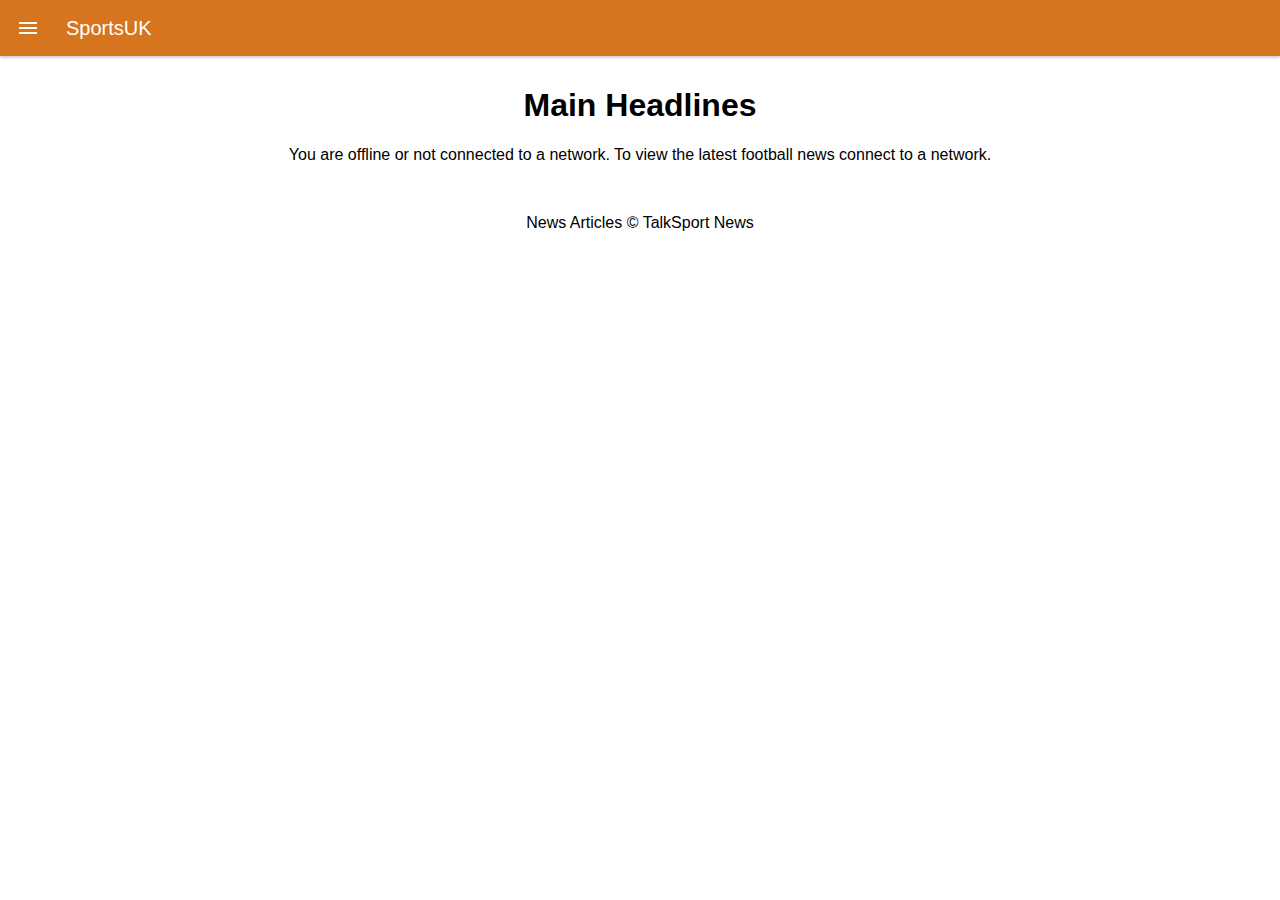
<file: index.html>
<!DOCTYPE html>
<html>
  <head>
    <meta charset="utf-8">
    <title>SportsUK - Home</title>
    <meta http-equiv=X-UA-Compatible content="IE=edge">
    <meta name=description content="SportsUK">
    <meta name=viewport content="width=device-width, initial-scale=1, user-scalable=no">
    
    <meta name="msapplication-TileColor" content="#D6751E">
      
    <meta name="mobile-web-app-capable" content="yes">
    <meta name="apple-mobile-web-app-capable" content="yes">
    <meta name="apple-mobile-web-app-status-bar-style" content="black-translucent">
    <meta name="apple-mobile-web-app-title" content="SportsUK">
    <meta name="application-name" content="SportsUK">

    <link rel="apple-touch-icon" sizes="57x57" href="images/icons/apple-icon-57x57.png">
<link rel="apple-touch-icon" sizes="60x60" href="images/icons/apple-icon-60x60.png">
<link rel="apple-touch-icon" sizes="72x72" href="images/icons//apple-icon-72x72.png">
<link rel="apple-touch-icon" sizes="76x76" href="images/icons//apple-icon-76x76.png">
<link rel="apple-touch-icon" sizes="114x114" href="images/icons/apple-icon-114x114.png">
<link rel="apple-touch-icon" sizes="120x120" href="images/icons/apple-icon-120x120.png">
<link rel="apple-touch-icon" sizes="144x144" href="images/icons/apple-icon-144x144.png">
<link rel="apple-touch-icon" sizes="152x152" href="images/icons/apple-icon-152x152.png">
<link rel="apple-touch-icon" sizes="180x180" href="images/icons/apple-icon-180x180.png">
<link rel="icon" type="image/png" sizes="192x192"  href="images/icons/android-icon-192x192.png">
<link rel="icon" type="image/png" sizes="32x32" href="images/icons/favicon-32x32.png">
<link rel="icon" type="image/png" sizes="96x96" href="images/icons/favicon-96x96.png">
<link rel="icon" type="image/png" sizes="16x16" href="images/icons/favicon-16x16.png">
     

    <link rel="manifest" href="./manifest.json">
   
      <meta name="msapplication-TileColor" content="#ffffff">
<meta name="msapplication-TileImage" content="/ms-icon-144x144.png">
<meta name="theme-color" content="#D6751E">
     
      
    <link rel="stylesheet" href="styles.css">
   
  </head>
   <body onload="myFunction()">    
     <div id="loader"></div>
 
     
  <div class="app app__layout">
    <header>
      <span class="header__icon">
        <svg class="menu__icon no--select" width="24px" height="24px" viewBox="0 0 48 48" fill="#fff">
          <path d="M6 36h36v-4H6v4zm0-10h36v-4H6v4zm0-14v4h36v-4H6z"></path>
        </svg>
      </span>

      <span class="header__title no--select">SportsUK</span>
    </header>

    <div class="menu">
      <div class="menu__header">
          
        </div>
      <ul class="menu__list">
        <li>
          <a href="index.html">Home</a>
        </li>
        <li>
          <a href="news.html">News</a>
        </li>
         <li>
          <a href="results.html">Results</a>
        </li>
          <li>
          <a href="feedback.html">Feedback</a>
        </li>
      </ul>
    </div>
    <div class="menu__overlay"></div>

    <div class="app__content">
         <div id="appcontent" class="popup">
       
    <h1>Main Headlines</h1>
        <div id="footballHeadlines" class="mdl-grid portfolio-max-width">
            <p>You are offline or not connected to a network. To view the latest football news connect to a network.</p>
        </div>
         <p id="copyrightarticle">News Articles &copy TalkSport News</p>
        
   
     
              </div>
         </div>
      </div>
   
      
      
         
          
    
    


      <script async src="scripts.js"></script>
    

  </body>
</html>
</file>
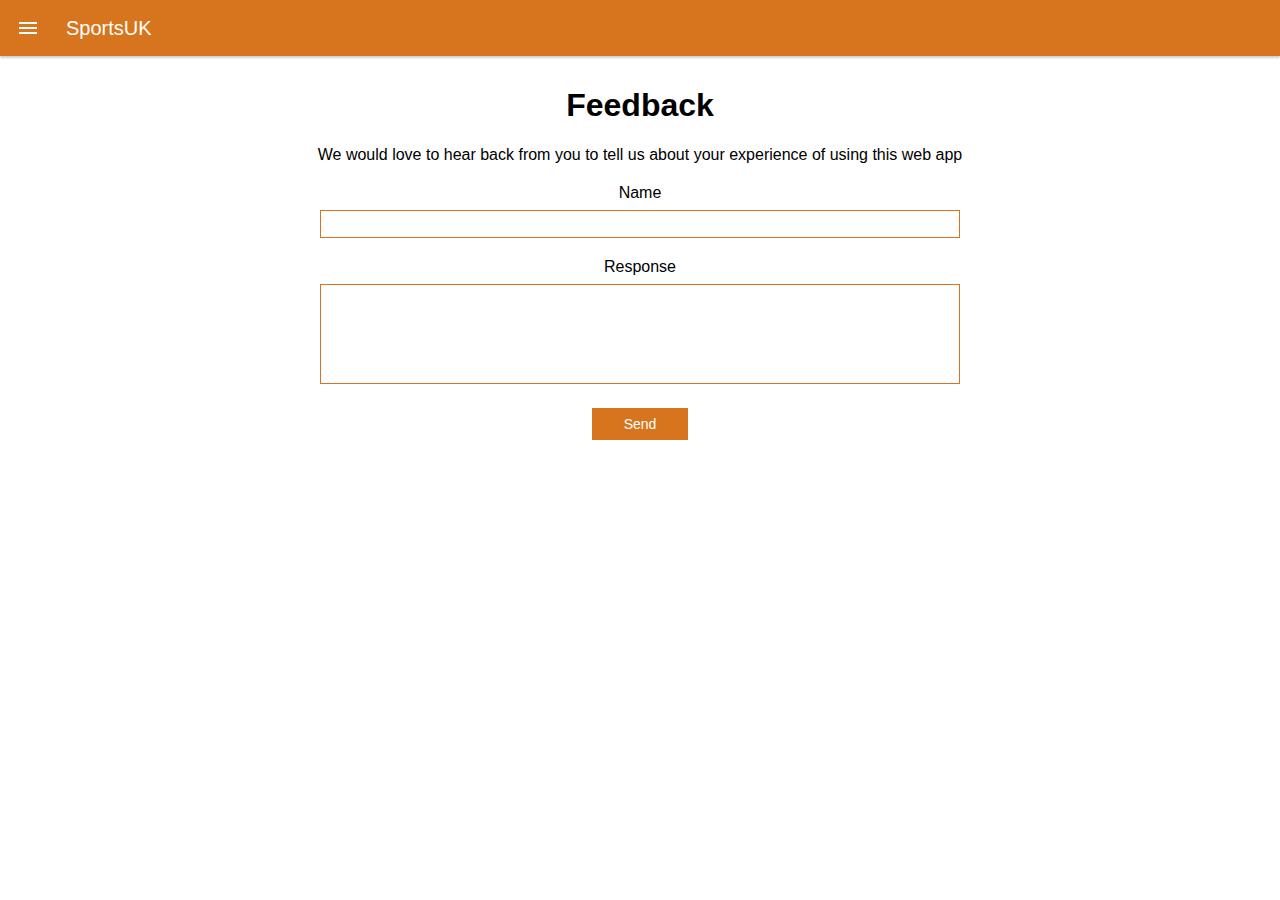
<file: feedback.html>
<!DOCTYPE html>
<html lang="en">
  <head>
    <meta charset="utf-8">
    <title>SportsUK - Feedback</title>
    <meta http-equiv=X-UA-Compatible content="IE=edge">
    <meta name=description content="MyTV Feedback page.">
    <meta name=viewport content="width=device-width, initial-scale=1, user-scalable=no">
    
    <meta name="msapplication-TileColor" content="#D6751E">
   
    <meta name="mobile-web-app-capable" content="yes">
    <meta name="apple-mobile-web-app-capable" content="yes">
    <meta name="apple-mobile-web-app-status-bar-style" content="black-translucent">
    <meta name="apple-mobile-web-app-title" content="SportsUK">
    <meta name="application-name" content="SportsUK">

    <link rel="apple-touch-icon" sizes="57x57" href="images/icons/apple-icon-57x57.png">
<link rel="apple-touch-icon" sizes="60x60" href="images/icons/apple-icon-60x60.png">
<link rel="apple-touch-icon" sizes="72x72" href="images/icons//apple-icon-72x72.png">
<link rel="apple-touch-icon" sizes="76x76" href="images/icons//apple-icon-76x76.png">
<link rel="apple-touch-icon" sizes="114x114" href="images/icons/apple-icon-114x114.png">
<link rel="apple-touch-icon" sizes="120x120" href="images/icons/apple-icon-120x120.png">
<link rel="apple-touch-icon" sizes="144x144" href="images/icons/apple-icon-144x144.png">
<link rel="apple-touch-icon" sizes="152x152" href="images/icons/apple-icon-152x152.png">
<link rel="apple-touch-icon" sizes="180x180" href="images/icons/apple-icon-180x180.png">
<link rel="icon" type="image/png" sizes="192x192"  href="images/icons/android-icon-192x192.png">
<link rel="icon" type="image/png" sizes="32x32" href="images/icons/favicon-32x32.png">
<link rel="icon" type="image/png" sizes="96x96" href="images/icons/favicon-96x96.png">
<link rel="icon" type="image/png" sizes="16x16" href="images/icons/favicon-16x16.png">
    <link rel="manifest" href="./manifest.json">
   
     
<meta name="msapplication-TileImage" content="/ms-icon-144x144.png">
<meta name="theme-color" content="#D6751E">
         
    <link rel="stylesheet" href="styles.css">
      
    
  </head>
	 <body onload="myFunction()">    
		 <div id="loader"></div>
  
  <div class="app app__layout">
    <header>
      <span class="header__icon">
        <svg class="menu__icon no--select" width="24px" height="24px" viewBox="0 0 48 48" fill="#fff">
          <path d="M6 36h36v-4H6v4zm0-10h36v-4H6v4zm0-14v4h36v-4H6z"></path>
        </svg>
      </span>

      <span class="header__title no--select">SportsUK</span>
    </header>

    <div class="menu">
      <div class="menu__header">
          
        </div>
      <ul class="menu__list">
        <li>
          <a href="index.html">Home</a>
        </li>
        <li>
          <a href="news.html">News</a>
        </li>
         <li>
          <a href="results.html">Results</a>
        </li>
          <li>
          <a href="feedback.html">Feedback</a>
        </li>
         
      </ul>
    </div>
    <div class="menu__overlay"></div>

    <div class="app__content">
        <div id="appcontent" class="popup">
    <h1>Feedback</h1>
        <p id="feedback">We would love to hear back from you to tell us about your experience of using this web app</p>
         <form id="feedbackForm" method="post" action="">
   <label for="name">Name</label>
			<input type="text" name="name" id="name"><br>
			
			<label for="response">Response</label>
			<input type="text" name="response" id="response">
			
			<button onclick="save()">Send</button>

			
</form>
         
      </div>
      </div>


   
     
    </div>


  
      

      <script src="scripts.js"></script>
     
  </body>
</html>
</file>
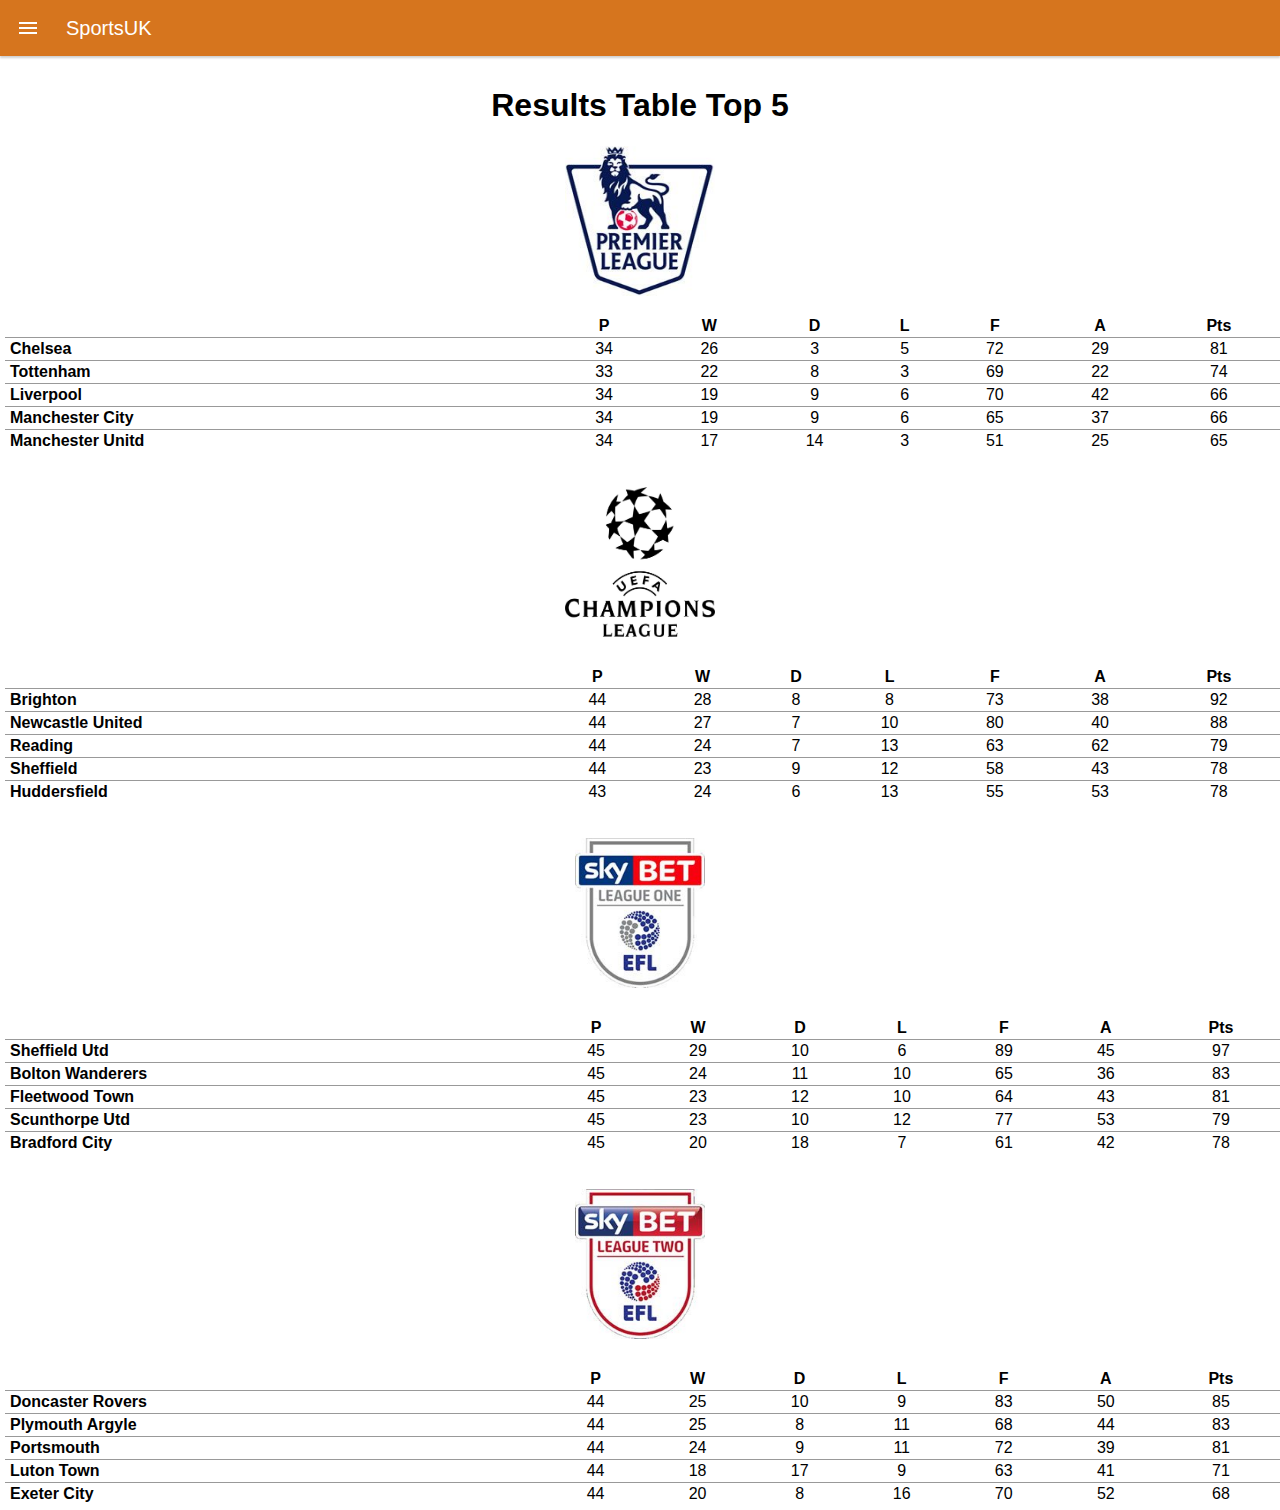
<file: results.html>
<!DOCTYPE html>
<html>
  <head>
    <meta charset="utf-8">
    <title>SportsUK - Results</title>
    <meta http-equiv=X-UA-Compatible content="IE=edge">
    <meta name=description content="SportsUK">
    <meta name=viewport content="width=device-width, initial-scale=1, user-scalable=no">
   
   
    
    <meta name="mobile-web-app-capable" content="yes">
    <meta name="apple-mobile-web-app-capable" content="yes">
    <meta name="apple-mobile-web-app-status-bar-style" content="black-translucent">
    <meta name="apple-mobile-web-app-title" content="SportsUK">
    <meta name="application-name" content="SportsUK">

    <link rel="apple-touch-icon" sizes="57x57" href="images/icons/apple-icon-57x57.png">
<link rel="apple-touch-icon" sizes="60x60" href="images/icons/apple-icon-60x60.png">
<link rel="apple-touch-icon" sizes="72x72" href="images/icons//apple-icon-72x72.png">
<link rel="apple-touch-icon" sizes="76x76" href="images/icons//apple-icon-76x76.png">
<link rel="apple-touch-icon" sizes="114x114" href="images/icons/apple-icon-114x114.png">
<link rel="apple-touch-icon" sizes="120x120" href="images/icons/apple-icon-120x120.png">
<link rel="apple-touch-icon" sizes="144x144" href="images/icons/apple-icon-144x144.png">
<link rel="apple-touch-icon" sizes="152x152" href="images/icons/apple-icon-152x152.png">
<link rel="apple-touch-icon" sizes="180x180" href="images/icons/apple-icon-180x180.png">
<link rel="icon" type="image/png" sizes="192x192"  href="images/icons/android-icon-192x192.png">
<link rel="icon" type="image/png" sizes="32x32" href="images/icons/favicon-32x32.png">
<link rel="icon" type="image/png" sizes="96x96" href="images/icons/favicon-96x96.png">
<link rel="icon" type="image/png" sizes="16x16" href="images/icons/favicon-16x16.png">
    <link rel="manifest" href="./manifest.json">
   
      <meta name="msapplication-TileColor" content="#ffffff">
<meta name="msapplication-TileImage" content="/ms-icon-144x144.png">
<meta name="theme-color" content="#D6751E">
    <link rel="stylesheet" href="./styles.css">
   
  </head>
   <body onload="myFunction()">    
     <div id="loader"></div>

      
  <div class="app app__layout">
    <header>
      <span class="header__icon">
        <svg class="menu__icon no--select" width="24px" height="24px" viewBox="0 0 48 48" fill="#fff">
          <path d="M6 36h36v-4H6v4zm0-10h36v-4H6v4zm0-14v4h36v-4H6z"></path>
        </svg>
      </span>

      <span class="header__title no--select">SportsUK</span>
    </header>

    <div class="menu">
      <div class="menu__header">
          
        </div>
      <ul class="menu__list">
        <li>
          <a href="index.html">Home</a>
        </li>
        <li>
          <a href="news.html">News</a>
        </li>
           <li>
          <a href="results.html">Results</a>
        </li>
           <li>
          <a href="feedback.html">Feedback</a>
        </li>
      </ul>
    </div>
    <div class="menu__overlay"></div>

    <div class="app__content">
        <div id="appcontent" class="popup">
    <h1>Results Table Top 5</h1>
       
<table class="league-table">
   <img id="premiereLeagueLogo" src="images/premierleaguelogo.jpg" alt="Premiere League logo" width="150" height="150">

<tbody>
  <tr>
    <th></th>
    <th scope="col" id="played"><abbr title="Matches 
played">P</abbr></th>
    <th scope="col" id="won"><abbr title="Matches 
won">W</abbr></th>
    <th scope="col" id="drawn"><abbr title="Matches 
drawn">D</abbr></th>
    <th scope="col" id="lost"><abbr title="Matches 
Lost">L</abbr></th>
    <th scope="col" id="goals-for"><abbr title="Goals 
scored">F</abbr></th>
    <th scope="col" id="goals-against"><abbr title="Goals 
conceded">A</abbr></th>
    <th scope="col" id="points"><abbr  
title="Points">Pts</abbr></th>
  </tr>
 
  <tr>
    <th scope="row">Chelsea</th>
    <td>34</td>
    <td>26</td>
    <td>3</td>
    <td>5</td>
    <td>72</td>
    <td>29</td>
    <td>81</td>
  </tr>
  <tr>
     <th scope="row">Tottenham</th>
    <td>33</td>
    <td>22</td>
    <td>8</td>
    <td>3</td>
    <td>69</td>
    <td>22</td>
    <td>74</td>
  </tr>
 <tr>
     <th scope="row">Liverpool</th>
    <td>34</td>
    <td>19</td>
    <td>9</td>
    <td>6</td>
    <td>70</td>
    <td>42</td>
    <td>66</td>
  </tr>
    <tr>
     <th scope="row">Manchester City</th>
    <td>34</td>
    <td>19</td>
    <td>9</td>
    <td>6</td>
    <td>65</td>
    <td>37</td>
    <td>66</td>
  </tr>
    <tr>
     <th scope="row">Manchester Unitd</th>
    <td>34</td>
    <td>17</td>
    <td>14</td>
    <td>3</td>
    <td>51</td>
    <td>25</td>
    <td>65</td>
  </tr>
    </tbody>
    </table>
<table class="league-table">
     <img class="resultsLogo" src="images/championsleaguelogo.jpg" alt="Champions League logo" width="150" height="150">

<tbody>
  <tr>
    <th></th>
    <th scope="col" id="played"><abbr title="Matches 
played">P</abbr></th>
    <th scope="col" id="won"><abbr title="Matches 
won">W</abbr></th>
    <th scope="col" id="drawn"><abbr title="Matches 
drawn">D</abbr></th>
    <th scope="col" id="lost"><abbr title="Matches 
Lost">L</abbr></th>
    <th scope="col" id="goals-for"><abbr title="Goals 
scored">F</abbr></th>
    <th scope="col" id="goals-against"><abbr title="Goals 
conceded">A</abbr></th>
    <th scope="col" id="points"><abbr  
title="Points">Pts</abbr></th>
  </tr>
 
  <tr>
    <th scope="row">Brighton</th>
    <td>44</td>
    <td>28</td>
    <td>8</td>
    <td>8</td>
    <td>73</td>
    <td>38</td>
    <td>92</td>
  </tr>
  <tr>
     <th scope="row">Newcastle United</th>
    <td>44</td>
    <td>27</td>
    <td>7</td>
    <td>10</td>
    <td>80</td>
    <td>40</td>
    <td>88</td>
  </tr>
 <tr>
     <th scope="row">Reading</th>
    <td>44</td>
    <td>24</td>
    <td>7</td>
    <td>13</td>
    <td>63</td>
    <td>62</td>
    <td>79</td>
  </tr>
    <tr>
     <th scope="row">Sheffield</th>
    <td>44</td>
    <td>23</td>
    <td>9</td>
    <td>12</td>
    <td>58</td>
    <td>43</td>
    <td>78</td>
  </tr>
    <tr>
     <th scope="row">Huddersfield</th>
    <td>43</td>
    <td>24</td>
    <td>6</td>
    <td>13</td>
    <td>55</td>
    <td>53</td>
    <td>78</td>
  </tr>
    </tbody>
    </table>
    <table class="league-table">
     <img class="resultsLogo" src="images/skybetleague1logo.jpg" alt="Sky Bet League One logo" width="130" height="150">

<tbody>
  <tr>
    <th></th>
    <th scope="col" id="played"><abbr title="Matches 
played">P</abbr></th>
    <th scope="col" id="won"><abbr title="Matches 
won">W</abbr></th>
    <th scope="col" id="drawn"><abbr title="Matches 
drawn">D</abbr></th>
    <th scope="col" id="lost"><abbr title="Matches 
Lost">L</abbr></th>
    <th scope="col" id="goals-for"><abbr title="Goals 
scored">F</abbr></th>
    <th scope="col" id="goals-against"><abbr title="Goals 
conceded">A</abbr></th>
    <th scope="col" id="points"><abbr  
title="Points">Pts</abbr></th>
  </tr>
 
  <tr>
    <th scope="row">Sheffield Utd</th>
    <td>45</td>
    <td>29</td>
    <td>10</td>
    <td>6</td>
    <td>89</td>
    <td>45</td>
    <td>97</td>
  </tr>
  <tr>
     <th scope="row">Bolton Wanderers</th>
    <td>45</td>
    <td>24</td>
    <td>11</td>
    <td>10</td>
    <td>65</td>
    <td>36</td>
    <td>83</td>
  </tr>
 <tr>
     <th scope="row">Fleetwood Town</th>
    <td>45</td>
    <td>23</td>
    <td>12</td>
    <td>10</td>
    <td>64</td>
    <td>43</td>
    <td>81</td>
  </tr>
    <tr>
     <th scope="row">Scunthorpe Utd</th>
    <td>45</td>
    <td>23</td>
    <td>10</td>
    <td>12</td>
    <td>77</td>
    <td>53</td>
    <td>79</td>
  </tr>
    <tr>
     <th scope="row">Bradford City</th>
    <td>45</td>
    <td>20</td>
    <td>18</td>
    <td>7</td>
    <td>61</td>
    <td>42</td>
    <td>78</td>
  </tr>
        </tbody>
            </table>
    <table class="league-table">
     <img class="resultsLogo" src="images/skybetleague2logo.jpg" alt="Sky Bet League Two logo" width="130" height="150">

<tbody>
  <tr>
    <th></th>
    <th scope="col" id="played"><abbr title="Matches 
played">P</abbr></th>
    <th scope="col" id="won"><abbr title="Matches 
won">W</abbr></th>
    <th scope="col" id="drawn"><abbr title="Matches 
drawn">D</abbr></th>
    <th scope="col" id="lost"><abbr title="Matches 
Lost">L</abbr></th>
    <th scope="col" id="goals-for"><abbr title="Goals 
scored">F</abbr></th>
    <th scope="col" id="goals-against"><abbr title="Goals 
conceded">A</abbr></th>
    <th scope="col" id="points"><abbr  
title="Points">Pts</abbr></th>
  </tr>
 
  <tr>
    <th scope="row">Doncaster Rovers</th>
    <td>44</td>
    <td>25</td>
    <td>10</td>
    <td>9</td>
    <td>83</td>
    <td>50</td>
    <td>85</td>
  </tr>
  <tr>
     <th scope="row">Plymouth Argyle</th>
    <td>44</td>
    <td>25</td>
    <td>8</td>
    <td>11</td>
    <td>68</td>
    <td>44</td>
    <td>83</td>
  </tr>
 <tr>
     <th scope="row">Portsmouth</th>
    <td>44</td>
    <td>24</td>
    <td>9</td>
    <td>11</td>
    <td>72</td>
    <td>39</td>
    <td>81</td>
  </tr>
    <tr>
     <th scope="row">Luton Town</th>
    <td>44</td>
    <td>18</td>
    <td>17</td>
    <td>9</td>
    <td>63</td>
    <td>41</td>
    <td>71</td>
  </tr>
    <tr>
     <th scope="row">Exeter City</th>
    <td>44</td>
    <td>20</td>
    <td>8</td>
    <td>16</td>
    <td>70</td>
    <td>52</td>
    <td>68</td>
  </tr>
        </tbody>
            </table>
   
  
        </div>
        </div>
        
   
    
     
    
    
   

  <!-- JS Files  -->
 
 
      <script src="scripts.js"></script>

  
  </body>
</html>
</file>
<file: styles.css>
/*

# BEM (BLOCK, ELEMENT, MODIFIER) METHEDOLOGY

<div class="card card--show">
  <div class="card__title"></div>
  <div class="card__container">

  </div>
</div>

.card - BLOCK

.card__title - ELEMENT

.card--show - MODIFIER

*/


/* RESET styles */

/*google font
/* cyrillic-ext */
@font-face {
  font-family: 'Roboto Condensed';
  font-style: normal;
  font-weight: 300;
  src: local('Roboto Condensed Light'), local('RobotoCondensed-Light'), local('sans-serif-condensed-light'), url(https://fonts.gstatic.com/s/robotocondensed/v14/b9QBgL0iMZfDSpmcXcE8nFVSrcc0PghHf9qMZsyNJkz2Ot9t5h1GRSTIE78Whtoh.woff2) format('woff2');
  unicode-range: U+0460-052F, U+20B4, U+2DE0-2DFF, U+A640-A69F;
}
/* cyrillic */
@font-face {
  font-family: 'Roboto Condensed';
  font-style: normal;
  font-weight: 300;
  src: local('Roboto Condensed Light'), local('RobotoCondensed-Light'), local('sans-serif-condensed-light'), url(https://fonts.gstatic.com/s/robotocondensed/v14/b9QBgL0iMZfDSpmcXcE8nPhvOq3OeDcncmG_JUglX9j2Ot9t5h1GRSTIE78Whtoh.woff2) format('woff2');
  unicode-range: U+0400-045F, U+0490-0491, U+04B0-04B1, U+2116;
}
/* greek-ext */
@font-face {
  font-family: 'Roboto Condensed';
  font-style: normal;
  font-weight: 300;
  src: local('Roboto Condensed Light'), local('RobotoCondensed-Light'), local('sans-serif-condensed-light'), url(https://fonts.gstatic.com/s/robotocondensed/v14/b9QBgL0iMZfDSpmcXcE8nNYL0wkDYJdCinibQo0odb32Ot9t5h1GRSTIE78Whtoh.woff2) format('woff2');
  unicode-range: U+1F00-1FFF;
}
/* greek */
@font-face {
  font-family: 'Roboto Condensed';
  font-style: normal;
  font-weight: 300;
  src: local('Roboto Condensed Light'), local('RobotoCondensed-Light'), local('sans-serif-condensed-light'), url(https://fonts.gstatic.com/s/robotocondensed/v14/b9QBgL0iMZfDSpmcXcE8nAXH_4GUKbrZpEK3n6JMwkL2Ot9t5h1GRSTIE78Whtoh.woff2) format('woff2');
  unicode-range: U+0370-03FF;
}
/* vietnamese */
@font-face {
  font-family: 'Roboto Condensed';
  font-style: normal;
  font-weight: 300;
  src: local('Roboto Condensed Light'), local('RobotoCondensed-Light'), local('sans-serif-condensed-light'), url(https://fonts.gstatic.com/s/robotocondensed/v14/b9QBgL0iMZfDSpmcXcE8nKB_H2MGEFa8U8i2MA2qjRr2Ot9t5h1GRSTIE78Whtoh.woff2) format('woff2');
  unicode-range: U+0102-0103, U+1EA0-1EF9, U+20AB;
}
/* latin-ext */
@font-face {
  font-family: 'Roboto Condensed';
  font-style: normal;
  font-weight: 300;
  src: local('Roboto Condensed Light'), local('RobotoCondensed-Light'), local('sans-serif-condensed-light'), url(https://fonts.gstatic.com/s/robotocondensed/v14/b9QBgL0iMZfDSpmcXcE8nEkGkHRU10pzBW9xZ23ZxGr2Ot9t5h1GRSTIE78Whtoh.woff2) format('woff2');
  unicode-range: U+0100-024F, U+1E00-1EFF, U+20A0-20AB, U+20AD-20CF, U+2C60-2C7F, U+A720-A7FF;
}
/* latin */
@font-face {
  font-family: 'Roboto Condensed';
  font-style: normal;
  font-weight: 300;
  src: local('Roboto Condensed Light'), local('RobotoCondensed-Light'), local('sans-serif-condensed-light'), url(https://fonts.gstatic.com/s/robotocondensed/v14/b9QBgL0iMZfDSpmcXcE8nCqOJfobX9lrC1wFVe9k15E.woff2) format('woff2');
  unicode-range: U+0000-00FF, U+0131, U+0152-0153, U+02C6, U+02DA, U+02DC, U+2000-206F, U+2074, U+20AC, U+2212, U+2215;
}

*,
*::after,
*::before {
  box-sizing: border-box;
}

html,
body,
p {
  margin: 0;
  padding: 0;

   
}

a {
  color: #1E88E5;
}

ul,
li {
  list-style: none;
  padding: 0;
  margin: 0;
}

.no--select {
  -moz-user-select: none;
  -ms-user-select: none;
  -webkit-user-select: none;
  user-select: none;
}

/* MAIN styles */

body {
  font-family: Roboto, 'Helvetica Neue', Helvetica, Arial, sans-serif;
  font-size: 1rem;
  -webkit-font-smoothing: antialiased;
  -webkit-text-size-adjust: 100%;
  padding: 0;
  margin: 0;
  scroll-behavior: smooth;
}

.app-layout {
  position: absolute;
  top: 0;
  left: 0;
  right: 0;
  bottom: 0;
  width: 100%;
  height: 100%;
}

header {
  position:absolute;
  width: 100%;
  height: 56px;
  top: 0;
  background-color: #D6751E;
  box-shadow: 0 2px 2px 0 rgba(0, 0, 0, 0.19);
  display: -webkit-box;
  display: -ms-flexbox;
  display: flex;
  overflow: hidden;
  z-index: 1;
  color: #fff;
  -webkit-user-select: none;
     -moz-user-select: none;
      -ms-user-select: none;
          user-select: none;
  -webkit-transition: background-color 250ms linear;
  transition: background-color 250ms linear;
}

.app__offline {
  background-color: #ffffff;
}

.header__icon {
  width: 48px;
  height: 48px;
  margin: 4px;
  display: -webkit-box;
  display: -ms-flexbox;
  display: flex;
  -webkit-box-align: center;
  -ms-flex-align: center;
  align-items: center;
  -webkit-box-pack: center;
  -ms-flex-pack: center;
  justify-content: center;
  cursor: pointer;
}

.header__icon:active {
  opacity: 0.8;
  outline: 1px solid #fff;
}

.header__title {
  color: #fff;
  font-size: 20px;
  -ms-flex-item-align: center;
  -ms-grid-row-align: center;
  align-self: center;
  margin-left: 10px;
}

.menu {
  width: 280px;
  height: 100%;
  background: #fff;
  position: fixed;
  top: 0;
  bottom: 0;
  box-shadow: 0px 0px 11px 0px rgba(0, 0, 0, 0.4);
  z-index: 1;
  -webkit-transition: transform 0.3s cubic-bezier(0, 0, 0.30, 1);
  -webkit-transition: -webkit-transform 0.3s cubic-bezier(0, 0, 0.30, 1);
  transition: -webkit-transform 0.3s cubic-bezier(0, 0, 0.30, 1);
  transition: transform 0.3s cubic-bezier(0, 0, 0.30, 1);
  transition: transform 0.3s cubic-bezier(0, 0, 0.30, 1), -webkit-transform 0.3s cubic-bezier(0, 0, 0.30, 1);
  -webkit-transform: translateX(-110%);
  transform: translateX(-110%);
  will-change: transform;
  z-index: 2;
}

.menu--show {
  -webkit-transform: translateX(0);
  transform: translateX(0);
}

.menu__overlay {
  width: 100%;
  height: 100%;
  position: fixed;
  top: 0;
  left: 0;
  right: 0;
  bottom: 0;
  background: rgba(0, 0, 0, 0.3);
  -webkit-transition: opacity 0.15s cubic-bezier(0, 0, 0.30, 1);
  transition: opacity 0.15s cubic-bezier(0, 0, 0.30, 1);
  visibility: hidden;
  opacity: 0;
  z-index: 1;
}

.menu__overlay--show {
  visibility: visible;
  opacity: 1;
}

.menu__header {
  
  background: #D6751E;
  color: black;
  
  border-bottom: 1px solid #ddd;
}

.menu__list {
    background: #D6751E;
  width: inherit;
  height: inherit;
  overflow: auto;
  overflow-x: hidden;
  -webkit-overflow-scrolling: touch;
}

.menu__list li a {
  padding: 20px;
  color: rgba(0,0,0,0.87);
  cursor: pointer;
  display: block;
}

.menu__list li a:active,
.menu__list li a:hover {
  background: #e7e7e7;
}

.app__content {
    text-align:center;
  max-width: 100%;
  height: 100%;
  margin: 0 auto;
  margin-top: 56px;
  padding-top: 10px;
   
   
}

/* preloader */
#loader {
  position: absolute;
  left: 50%;
  top: 50%;
  z-index: 1;
  width: 150px;
  height: 150px;
  margin: -75px 0 0 -75px;
  border: 16px solid #f3f3f3;
  border-radius: 50%;
  border-top: 16px solid #D6751E;
  width: 120px;
  height: 120px;
  -webkit-animation: spin 1.5s linear infinite;
  animation: spin 1.5s linear infinite;
}

@-webkit-keyframes spin {
  0% { -webkit-transform: rotate(0deg); }
  100% { -webkit-transform: rotate(360deg); }
}

@keyframes spin {
  0% { transform: rotate(0deg); }
  100% { transform: rotate(360deg); }
}

/* page pops up after preload */
.popup {
  position: relative;
  -webkit-animation-name: popup;
  -webkit-animation-duration: 1s;
  animation-name: popup;
  animation-duration: 1s
}

@-webkit-keyframes popup {
  from { bottom:-100px; opacity:0 } 
  to { bottom:0px; opacity:1 }
}

@keyframes popup { 
  from{ bottom:-100px; opacity:0 } 
  to{ bottom:0; opacity:1 }
}

#appcontent {
  display: none;
  text-align: center;
}

/*preload and pop up animation reference link:
https://www.w3schools.com/howto/howto_css_loader.asp
*/

#appcontent {
    style="display:none;
}






a:link {
    color:white;
}

#copyrightarticle {
    padding-top:50px;
    padding-bottom:50px;
}

#feedback {
    padding-bottom:20px;
}



#feedbackForm label {
	display: block;
   
}

form {
   
    display: inline-block;
    text-align: center;
    padding-bottom:50px;
    width:50%;
    

}


#feedbackForm input[type=text] {
	margin-top:8px;
	margin-bottom: 20px;
	width: 100%;
	
	border: 1px solid #D6751E;
    margin-bottom: 20px;
    padding: 5px !important;
	
	font-size: 0.9em;

 
    
}

 #feedbackForm input[id=response] {
          
          height:100px;
     margin-top:8px;
     margin-bottom:20px;
     
          
          
      }

#feedbackForm input[type=submit] {
    margin-top:50px;
}

button {
    background-color: #D6751E;
    border: none;
    color: white;
    padding: 8px 32px;
    text-align: center;
    text-decoration: none;
    display: inline-block;
    font-size: 14px;
    margin: 4px 2px;
    cursor: pointer;
}




#feedbackForm textarea {
	
	margin-bottom: 10px;
	width: 100%;
	
	border: 1px solid #D6751E;
    margin-bottom: 6px;
    padding: 5px !important;
	
	font-size: 0.9em;
  
}

#offlineMode {
   width:100%;
}

.mdl-card {
     border-style: solid;
    border-color:#D6751E;
     border-width:2px;
    margin-bottom:30px;
}




.portfolio-navigation-row {
  background-color: rgba(0, 0, 0, 0.08);
  text-transform: uppercase;
  height: 45px;
}

.portfolio-navigation-row  .mdl-navigation {
  text-align: center;
  max-width: 900px;
  width: 100%;
}

.portfolio-navigation-row .mdl-navigation__link {
  -webkit-flex: 1;
      -ms-flex: 1;
          flex: 1;
  line-height: 42px;
}

.portfolio-header .mdl-layout__drawer-button {
    background-color: rgba(197, 197, 197, 0.44);
}

.portfolio-navigation-row .is-active {
  position: relative;
  font-weight: bold;
}

.portfolio-navigation-row .is-active:after {
  content: "";
  width: 70%;
  height: 2px;
  display: block;
  position: absolute;
  bottom: 0;
  left: 0;
  background-color: rgb(255,64,129);
  left: 15%;
}

.portfolio-card .mdl-card__title {
  padding-bottom: 0;
}

.portfolio-blog-card-full-bg {
  background: url(images/example-blog03.jpg) center / cover;
}

.portfolio-blog-card-event-bg {
  background: url(images/example-blog05.jpg) center / cover;
}

.portfolio-blog-card-strip-bg {
  background: url(images/example-blog06.jpg) center / cover;
}

.portfolio-blog-card-compact .mdl-card__title {
  padding-bottom: 0;
}

.portfolio-blog-card-bg > .mdl-card__actions {
  height: 52px;
  padding: 16px;
  background: rgba(0, 0, 0, 0.2);
}

img.article-image {
  width: 100%;
  height: auto;
}

.portfolio-max-width {
  max-width: 900px;
  margin: auto;
}

.portfolio-copy {
  max-width: 700px;
}

#masthead-nav {
    text-align:center;
    max-width:100%;
   padding-bottom:20px;
    
}

#nextMatchLocation.offline-map {
  -webkit-background-size: cover;
  -moz-background-size: cover;
  -o-background-size: cover;
  background-size: cover;
  background-position: center;
  background-image: url('images/offlinemap.jpg');
    padding-bottom:20px;
}

#nextMatchLocation {
    margin-top:20px;
    height:300px;
    padding-bottom:60px;
    
    width:100%;
    border-style: solid;
    border-color:#D6751E;
    border-width:2px;
}

#nextmatchText {
    display:inline-block;
    font-size:40px;
}

.nextMatchLogos {
    padding:20px;
}

#nextMatchInfo {
    padding-bottom:10px;
}


table {
  
  margin: 5px;
  border-collapse: collapse;
  border-spacing: 0;
  width:100%;
}

#premiereLeagueLogo {
    margin-bottom:10px;
}

.resultsLogo {
    margin-top:30px;
    margin-bottom:20px;
}

caption {
  margin: 0 0 5px 0;
}

th, td {
  padding: 2px 5px;
}

tr {
  border-top: 1px solid #999;
}

tr:first-child {
  border-top: 0;
}

tr.highlighted-row {
  background: #ffffdc;
}

tr.alt-row {
  background: #eee;
}

th[scope="row"] {
  text-align: left;
}

abbr {
    text-decoration: none;
}

.mdl-card__supporting-text {
    width:100%;
}





 

 @media only screen 
  and (min-device-width: 320px) 
     and (max-device-width: 736px)
     and (orientation: portrait),
     
  
     
     
    
         
  {
      
      body {
          max-width:100%;
      }
      
      .mdl-grid.portfolio-max-width {
          margin-left:15px;
         
      }
      
      .mdl-card {
         
          margin-bottom:30px;
          width:96%;
          
          
      }
      
      
      
      

label {
	float:left;
}
      
      #nextMatchLocation {
          
          height:100%;
      }
      
      form {
          float:left;
          
          
          width:92.5%;
         margin-left:15px;
      }
      
      #feedbackform {
           width:50%;
      }
      
      

#feedbackForm input[type=text]{
	
	margin-bottom: 15px;
	max-width: 100%;
	
	
   
    padding: 5px !important;
	
	font-size: 0.9em;
 
    
}
      
      #feedbackForm input[id=response] {
          
          height:50px;
          
          
      }
      
      .nextMatchLogos {
          width:40%;
          height:10%;
      }
      
      
  }


      
      @media only screen 
  and (min-device-width: 768px) 
  and (max-device-width: 1024px) 
 { 
      
     
     div#footballHeadlines.mdl-grid.portfolio-max-width {
         margin-left:14px;
         padding-bottom:30px;
         width:96%;
         
     }

div#footballHeadlines {
    padding-bottom:30px;
}
     #feedbackForm input {
         width:100%;
      
  }
     
     #feedbackForm input[type=text]{
	
	margin-bottom: 15px;
	max-width: 100%;
	
	
   
    padding: 5px !important;
	
	font-size: 0.9em;
 
    
}
     
      #feedbackForm input[id=response] {
          
          height:120px;
          
          
          
      }
     
     
     
       #feedbackForm {
          width:97.5%;
          height:50px;
           float:left;
           padding-left:20px;
           
          
          
          
      }
     
     #feedbackForm label {
         float:left;
     }
     
     form {
         padding-bottom:80px;
     }
     
     #nextMatchLocation {
         
        
     }
     
     @media only screen 
and (min-device-width : 1024px) 
and (max-device-width : 1366px) {
    div#footballHeadlines.mdl-grid.portfolio-max-width {
        margin-left:19px;
        max-width:100%;
    }
}
     
 
         
     }
</file>
